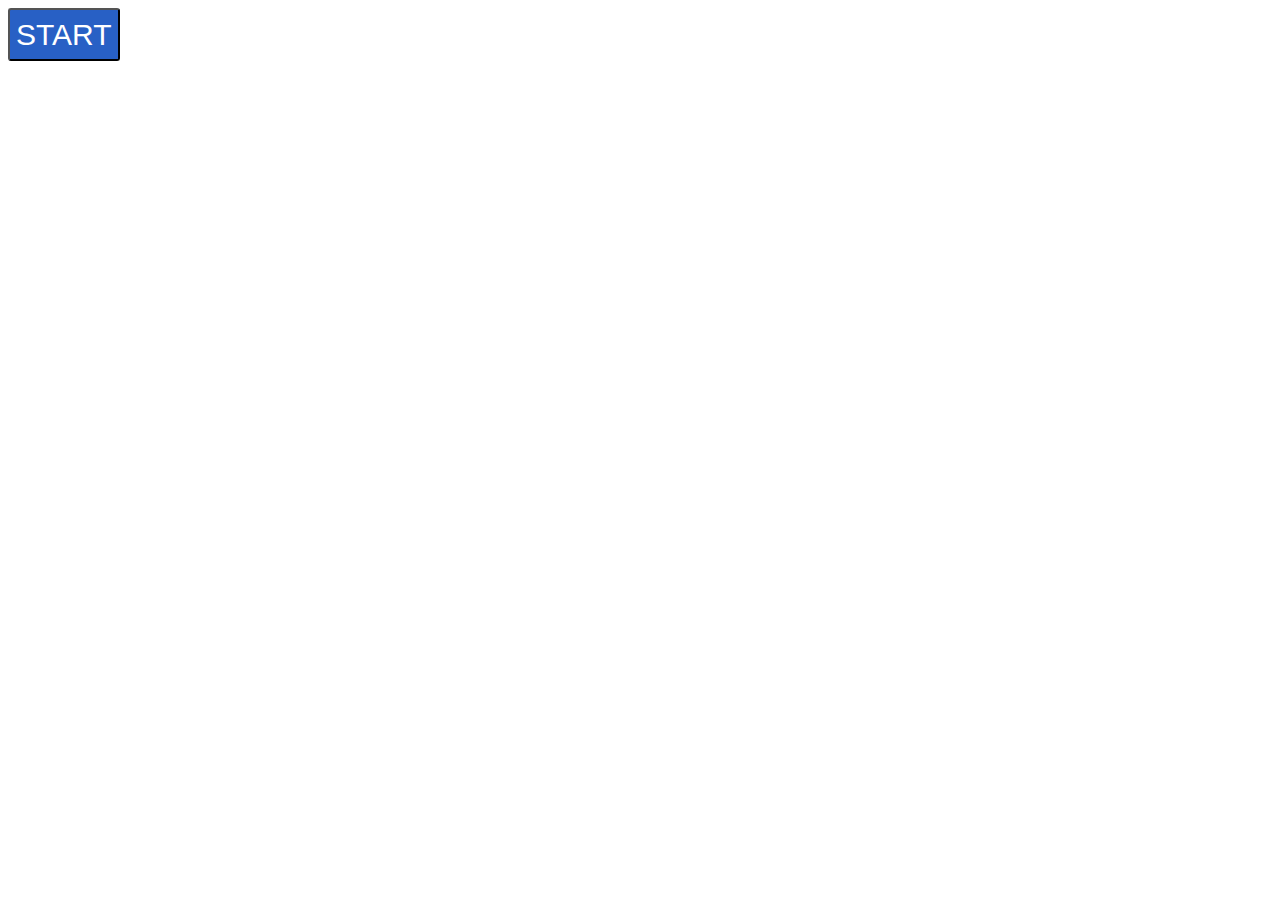
<file: 15주차 2048/2048/index.html>
<!DOCTYPE html>
<html>
    <head>
        <meta charset="utf-8" />
        <title>2048 GAME</title>
        <link rel="stylesheet" href="app2048.css" type="text/css">
    </head>
    <script type="text/javascript" src="main.js"></script>

    <script type="text/javascript">
    	window.onload = function(){
	   		window.addEventListener("keydown", e => {
	   			const key = document.getElementById(e.key);
	   			if (key) { 
	   				key.classList.add('pressed');
	   				key.click();
	   			}
	       	});
	       	window.addEventListener("keyup", e => {
      		  	const key = document.getElementById(e.key);
      		  	if (key) key.classList.remove('pressed');
      		});
    	}
    	
    </script>
    
    <body>
    
    	<div class="container"> 
			<div id="content">
	    		<div id="intro" class="on">
					<button id="startBtn" onClick="start();">START</button>
				</div>
				<div id="gamearea">
	                <div class="cell"></div>
	                <div class="cell"></div>
	                <div class="cell"></div>
	                <div class="cell"></div>
	                <div class="cell"></div>
	                <div class="cell"></div>
	                <div class="cell"></div>
	                <div class="cell"></div>
	                <div class="cell"></div>
	                <div class="cell"></div>
	                <div class="cell"></div>
	                <div class="cell"></div>
	                <div class="cell"></div>
	                <div class="cell"></div>
	                <div class="cell"></div>
	                <div class="cell"></div>
	            </div>
	        </div>

		        <span>
			        <div id="ArrowUp" onClick="moveNum(this);"></div>
		        </span>
		        <span>
			        <div id="ArrowLeft" onClick="moveNum(this);"></div>
			        <div id="ArrowDown" onClick="moveNum(this);"></div>
			        <div id="ArrowRight" onClick="moveNum(this);"></div>
		        </span>

        </div>
    </body>
</html>
</file>
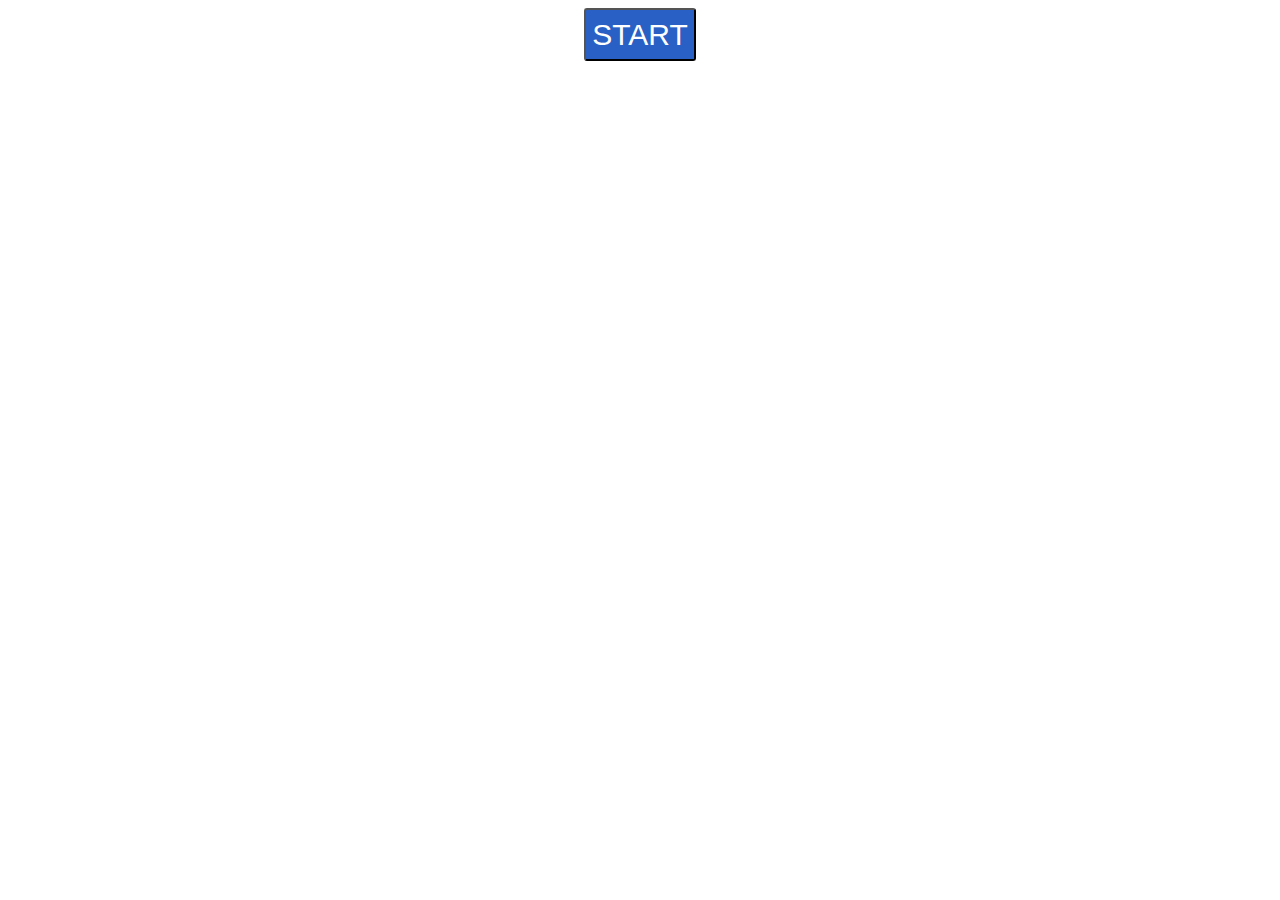
<file: 2048 15주차/2048/index.html>
<!DOCTYPE html>
<html>
    <head>
        <meta charset="utf-8" />
        <title>2048 GAME</title>
        <link rel="stylesheet" href="app2048.css" type="text/css">
    </head>
    <script type="text/javascript" src="main.js"></script>

    <script type="text/javascript">
    	window.onload = function(){
	   		window.addEventListener("keydown", e => {
	   			const key = document.getElementById(e.key);
                var score = 0;
	   			if (key) { 
	   				key.classList.add('pressed');
	   				key.click();
	   			}
	       	});
	       	window.addEventListener("keyup", e => {
      		  	const key = document.getElementById(e.key);
      		  	if (key) key.classList.remove('pressed');
      		});
    	}
    	
    </script>
    
    <body>
    
    	<div class="container"> 
			<div id="content">
	    		<div id="intro" class="on">
					<button id="startBtn" onClick="start();">START</button>
				</div>

				<div id="gamearea">
	                <div class="cell"></div>
	                <div class="cell"></div>
	                <div class="cell"></div>
	                <div class="cell"></div>
	                <div class="cell"></div>
	                <div class="cell"></div>
	                <div class="cell"></div>
	                <div class="cell"></div>
	                <div class="cell"></div>
	                <div class="cell"></div>
	                <div class="cell"></div>
	                <div class="cell"></div>
	                <div class="cell"></div>
	                <div class="cell"></div>
	                <div class="cell"></div>
	                <div class="cell"></div>
	            </div>
                <span id="scoreType">score</span>
                <span id="score">0</span>
                <button id = "gameover" onClick="start();">GameOver score:0</div>
		
	        </div>
			<div id="styles">
				<img src="2222.png" alt="">
				<img id="img1" src="2222.png" alt="">
				<img id="img2" src="2222.png" alt="">
				<img id="img3" src="2222.png" alt="">
				<img id="img4" src="2222.png" alt="">
				<img id="img5" src="2222.png" alt="">
			</div>

		        <span>
			        <div id="ArrowUp" onClick="moveNum(this);"></div>
		        </span>
		        <span>
			        <div id="ArrowLeft" onClick="moveNum(this);"></div>
			        <div id="ArrowDown" onClick="moveNum(this);"></div>
			        <div id="ArrowRight" onClick="moveNum(this);"></div>
		        </span>

        </div>
    </body>
</html>
</file>
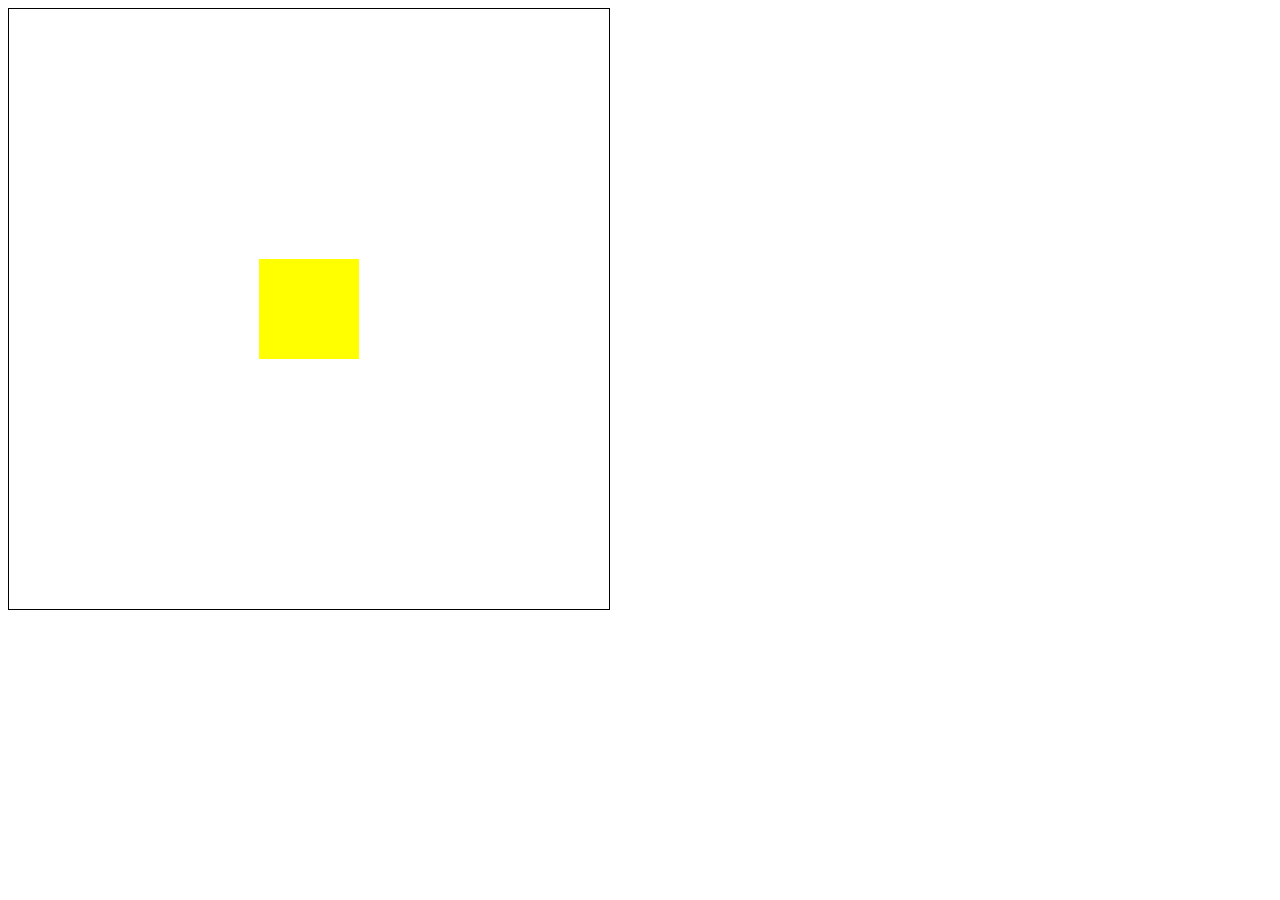
<file: canvasd.html>
<!DOCTYPE html>
<html lang="ko" dir="ltr">
  <head>
    <meta charset="utf-8">
    <title></title>
    <style media="screen">

    </style>
  </head>
  <body>
    <canvas id="mycanvas" width="600" height="600"style ='border:1px solid black;' onmouseover="ove()"></canvas>

    <script>

    var canvas = document.getElementById('mycanvas');
    var ctx = mycanvas.getContext('2d');

var obj = {
  block: function(){

    ctx.fillStyle ="rgb(255,255,0)";
    ctx.fillRect(250,250,100,100);
    ctx.fill();
  }
};

    obj.block();

    var obj2 ={
    button:  function() {
        ctx.fillStyle ="rgb(0,255,255)";
        ctx.fillRect(250,250,100,100);
        ctx.fill();
      }
    }

    var obj3 = {
      button2: function() {
        ctx.fillStyle ="rgb(255,0,255)";
        ctx.fillRect(250,250,100,100);
        ctx.fill();
      }
    }


    window.addEventListener('click', (event) => {
  console.log(`pageX : ${event.pageX} /// pageY : ${event.pageY}`);
  console.log(`clientX : ${event.clientX} /// clientY : ${event.clientY}`);
    if (event.clientX>250&&event.clientX<350&&event.clientY>250&&event.clientY<350) {
      obj2.button();

    }
})


  canvas.onmousemove = function(event){

      const x = event.clientX-ctx.canvas.offsetLeft;
      const y = event.clientY-ctx.canvas.offsetTop;
    console.log(`clientX : ${x} /// clientY : ${y}`);

        if (x>250&&x<350&&y>250&&y<350) {
           obj3.button2();
         }
}
//여러 가지 시도를 해봤지만 마우스오버,아웃은 못했습니다.


















    </script>


  </body>
</html>
</file>
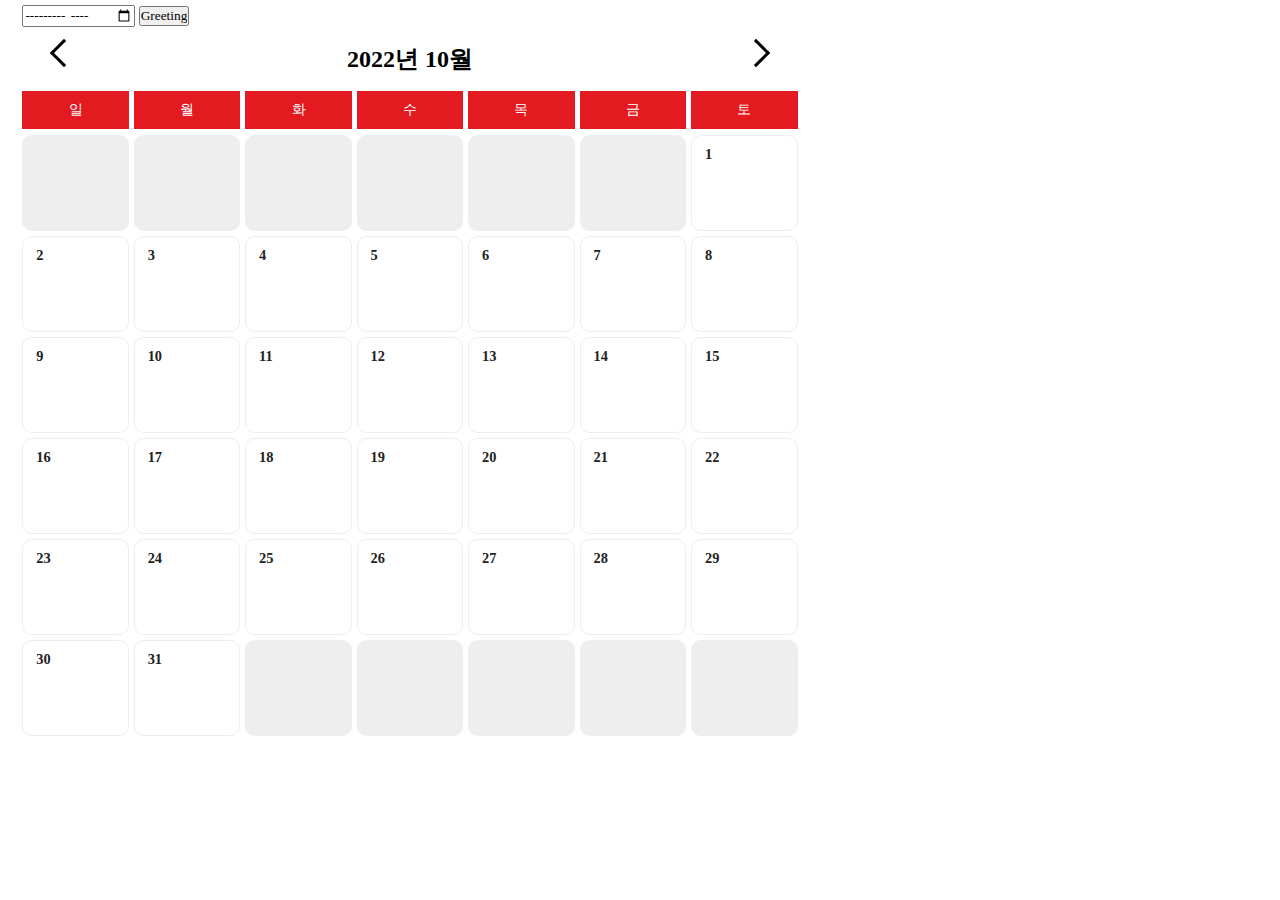
<file: claendar.html>
<!DOCTYPE html>
<html lang="ko" dir="ltr">
  <head>
    <meta charset="utf-8">
    <title></title>
    <link rel="stylesheet" href="sstyle.css">

  </head>
  <body>
    <div class='rap'>
      <input type="month" id="info" min="2000-01" max="2030-12">
      <input type="button" value="Greeting" onclick="sayHello()">

        <div class="header">
           <div class="btn prevDay"></div>
          <h2 class='dateTitle'></h2>
          <div class="btn nextDay"></div>
        </div>

        <div class="grid dateHead">
          <div>일</div>
          <div>월</div>
          <div>화</div>
          <div>수</div>
          <div>목</div>
          <div>금</div>
          <div>토</div>
        </div>

        <div class="grid dateBoard"></div>
      </div>
      <script src="dal.js"></script>

  </body>
</html>
</file>
<file: 15주차 2048/2048/app2048.css>
#gamearea .cell {
      background: transparent;
      border: 1px solid black;
      display:inline-block;
      border: 3px solid;
      text-align: center;
      line-height: 2.0;
      font-family: cursive;
      border-radius: 20;
      font-size: 55px;
      font-weight: bold;
      overflow:hidden;
      border-radius: 20;
      height: 22%;
      width: 22%;

  }
  #content{
      width:600px;
      height:600px;
  }
  
  #content > div {
      display: none;

  }
  #content .on{
      display: block;
  }

  
  #gamearea{
      width:590px;
      height:590px;
    padding : 10px;   


  }

  #intro button {
      background: #2860c5;
      color: #fff;
      height: 53px;
      border-radius: 3px;
      font-size: 30px;
  }
</file>
<file: 2048 15주차/2048/app2048.css>
.pressed {
    transform: scale(2.0);
  }
  

  .container {
    display: grid;
    min-height: 100%;
    align-content: center;
    justify-content: center;
}

#gamearea .cell {
    background: transparent;
    border: 1px solid #d6ced6;
    display:inline-block;
    border: 3px solid;
    text-align: center;
    font-size: 35px;
    font-weight: bold;
    overflow:hidden;
    height: 22%;
    width: 22%;
}
#content{
    width:400px;
    height:400px;
}

#content > div {
    display: none;
}
#content .on{
    display: block;
}


#gamearea{
    width:400px;
    height:400px;
}


#score{
    border: 2px solid #f2f2f2;
		    border-radius: 5px;
		    display: inline-block;
		    padding: 6px;
		    margin: 0 1px;
		    text-align: center;
            display: none;
            color: #fff;
            font-size: 20px;
}
#scoreType{
    display: none;
    font-size: 40px;
    font-weight:bolder;
    color: #fff;
    text-align: center;
}
#lastScore{
    display: none;

    position: relative;
}
#styles{
    display: none;
}

img{
    animation: rotate_image 10s linear infinite;transform-origin: 50% 50%;
}
@keyframes rotate_image{
    100% {
        transform: rotate(360deg);
    }
}
#img1{
    position: relative;
    top:250px;
    left: 200px;

}

#img2{
    position: relative;
    bottom:300px;
    right: 200px;

}
#img3{
    position: relative;
    bottom:300px;
    left: 800px;
}
#img4{
    position: relative;
    top: 200px;
    left: 800px;
}

#img5{
    position: relative;
    top: 100px;
    left: 200px;
}

#intro{    
    width: 400px;
    height: 400px;
    text-align: center;
}

#intro #startBtn {
    background: #2860c5;
    color: #fff;
    height: 53px;
    border-radius: 3px;
    font-size: 30px;
}

#gameover {
    display: none;
    background: #2860c5;
    color: #fff;
    height: 70px;
    border-radius: 3px;
    font-size: 30px;
    font-weight: bold;
}
</file>
<file: sstyle.css>
/* 달력 */
.rap {
  max-width: 820px;
  padding: 0 1.4rem;
  margin-top: .3rem;
}

.dateHead {
  margin-bottom: .4rem;
}

.dateHead div {
  background: #e31b20;
  color: #fff;
  text-align: center;
}

.grid {
  display: grid;
  grid-template-columns: repeat(7, 1fr);
  grid-gap: 5px;
}

.grid div {
  padding: .6rem;
  font-size: .9rem;
  cursor: pointer;
}

.dateBoard div {
  color: #222;
  font-weight: bold;
  min-height: 6rem;
  padding: .6rem .8rem;
  border-radius: .6rem;
  border: 1px solid #eee;
}

.noColor {
  background: #eee;
}

.header {
  display: flex;
  justify-content: space-between;
  padding: 1rem 2rem;
}

.btn {
 display: block;
 width: 20px;
 height: 20px;
 border: 3px solid #000;
 border-width: 3px 3px 0 0;
 cursor: pointer;
}

.prevDay {
  transform: rotate(-135deg);
}

.nextDay {
  transform: rotate(45deg);
}



@import url("https://cdn.jsdelivr.net/gh/orioncactus/pretendard/dist/web/static/pretendard.css");

* {
  margin: 0;
  padding: 0;
  list-style: none;
  box-sizing: border-box;
  font-family: Pretendard;
}
</file>
